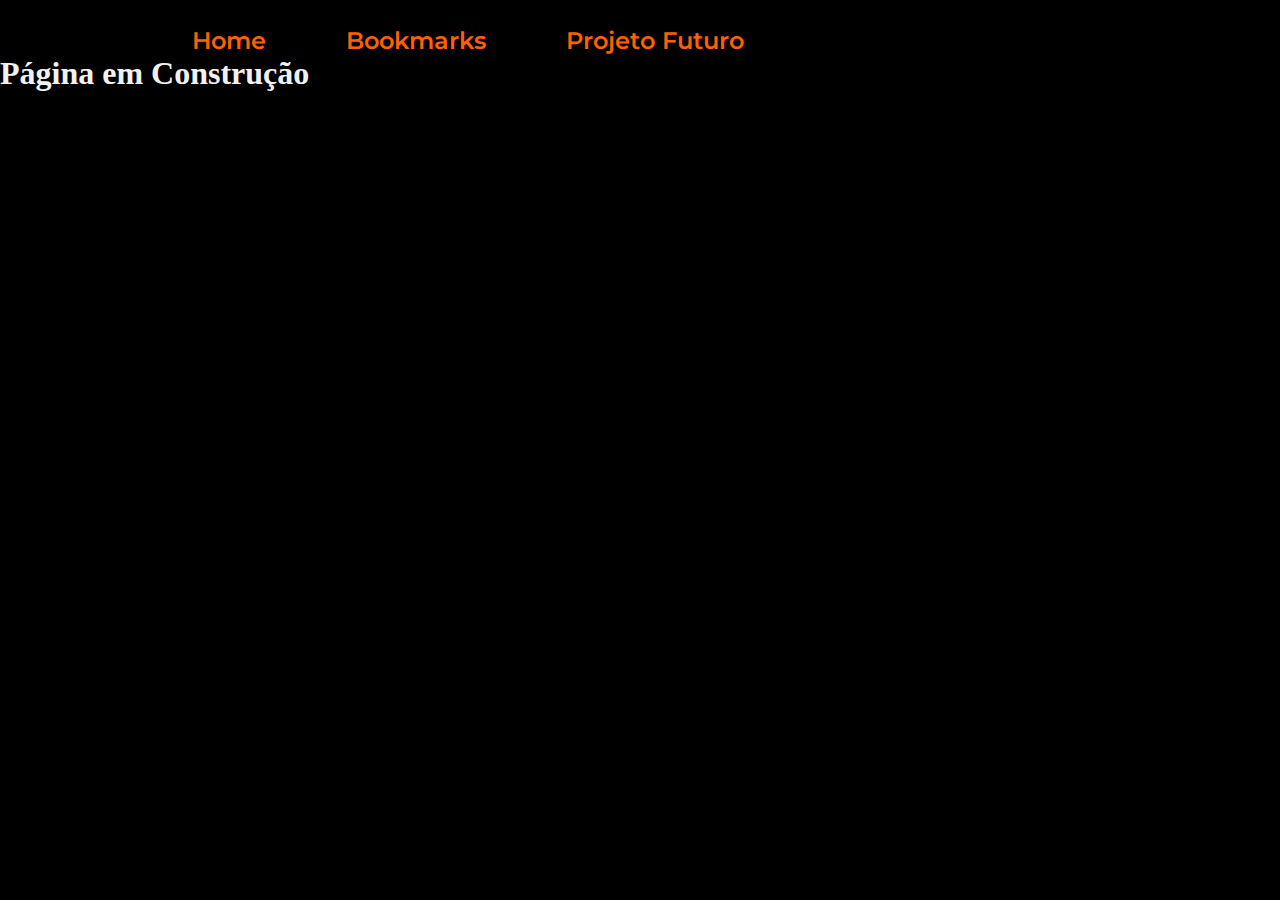
<file: future.html>
<!DOCTYPE html>
<html lang="pt-BR">
<head>
  <meta charset="UTF-8">
  <meta name="viewport" content="width=device-width, initial-scale=1.0">
  <title>Página em Construção</title>
  <link rel="stylesheet" type="text/css" href="./styles/style.css">
</head>
<body>
    <header class="header">
        <nav class="navigation_box">
            <a class="navigation_link" href="index.html">Home</a>
            <a class="navigation_link" href="bookmarks.html">Bookmarks</a>
            <a class="navigation_link" href="future.html"> Projeto Futuro</a>
        </nav>
    </header>
    <div class="container">
        <h1>Página em Construção</h1>
    </div>
</body>
</html>
</file>
<file: styles/style.css>
@import url('https://fonts.googleapis.com/css2?family=Montserrat:ital,wght@0,100..900;1,100..900&family=Vollkorn:ital,wght@0,400..900;1,400..900&display=swap');

:root {
    --color-accent-primary: #ff6000;
    --color-accent-secondary: #00c0a0;
    --color-primary: #f1f1f1;
    --color-secondary: #181818;
    --color-tertiary: #000000;
}

* {
    margin: 0;
    padding: 0;
    box-sizing: border-box;
}

body {
    box-sizing: border-box;
    background-color: var(--color-tertiary);
    color: var(--color-primary);
}

.header {
    padding: 2% 0% 0% 15%;
}

.navigation_box {
    display: flex;
    gap: 80px;
}

.navigation_link {
    font-family: "Montserrat", serif;
    font-size: 1.5rem;
    font-weight: 600;
    color: var(--color-accent-primary);
    text-decoration: none;
}

.navigation_link:hover {
    color: var(--color-primary);
}

.container_main {
    padding: 8% 15%;
    display: flex;
    justify-content: space-between;
    gap: 82px;
}

.section_1 {
    width: 50%;
    display: flex;
    flex-direction: column;
    text-align: center;
    gap: 40px;
}

.section_1_image {
    width: 50%;
    object-fit: contain;
    height: auto;
}

.section_1_title {
    font-family: "Vollkron", serif;
    font-size: 2.25rem;  
}

.section_1_subtitle {
    font-family: "Vollkron", serif;
    font-weight: 400;
    font-size: 1.5rem;    
}

.section_1_text {
    font-family: "Montserrat", serif;
    font-size: 1.5rem; 
}

.section_1_links_box {
    display: flex;
    flex-wrap: wrap;
    align-items: center;
    justify-content: space-between;
    gap: 32px;
}

.section_1_link_button {
    flex: 1 1 200px;
    border: 2px solid var(--color-accent-primary);
    color: var(--color-primary);
    width: 50%;
    text-align: center;
    border-radius: 8px;
    font-size: 1.5rem;
    padding: 21.5px 0 ;
    text-decoration: none;
    font-family: "Montserrat", serif;
    font-weight: 600;
}

.section_1_link_button:hover {
    transform: translateX(2px);
    color: var(--color-accent-primary);
    box-shadow: 4px 4px 6px var(--color-secondary);
}

.footer {
    color: var(--color-tertiary);
    background-color: var(--color-accent-primary);
    padding: 1.5rem;
    text-align: center;
    font-family: "Montserrat", serif;
    font-size: 1.5rem;
    font-weight: 400;
}

.container_main_bookmarks {
    max-width: 1200px;
    padding-top: 2%;
    margin: 0 auto;
}

.section_2 {
    margin-bottom: 2rem;
    text-align: center;
}

.section_2_title {
    font-family: "Vollkron", serif;
    color: var(--color-primary);
    margin-bottom: 1rem;
    font-size: 2.2em;  
}

.section_2_controls {
    display: flex;
    gap: 15px;
    justify-content: center;
    align-items: center;
    margin-top: 1.5rem;
}

.section_2_search_box {
    flex: 1;
    max-width: 600px;
    padding: 12px 20px;
    border: 2px solid var(--color-accent-primary);
    background-color: var(--color-secondary);
    color: var(--color-primary);
    border-radius: 30px;
    font-size: 1rem;
}

.section_2_category_dropdown {
    padding: 12px 20px;
    border: 2px solid var(--color-accent-secondary);
    border-radius: 30px;
    background-color: var(--color-tertiary);
    color: var(--color-primary);
    cursor: pointer;
    font-size: 1rem;
    min-width: 250px;
}

.section_categories_container {
    display: grid;
    gap: 30px;
    margin-top: 2rem;
}

.category_block {
    background-color: var(--color-tertiary);
    color: var(--color-primary);
    border-radius: 15px;
    padding: 25px;
    box-shadow: 5px 5px 10px var(--color-secondary);
}

.category_title {
    font-family: "Vollkron", serif;
    color: var(--color-primary);
    margin-bottom: 1.5rem;
    border-bottom: 2px solid var(--color-accent-secondary);
    padding-bottom: 10px;
    font-size: 1.5em;
}

.lists_grid {
    display: grid;
    grid-template-columns: repeat(auto-fill, minmax(300px, 1fr));
    gap: 20px;
}

.list_block {
    background-color: var(--color-secondary);
    border-radius: 10px;
    padding: 20px;
}

.list_title {
    font-family: "Vollkron", serif;
    color: var(--color-primary);
    margin-bottom: 1rem;
    font-size: 1.2em;
}

.bookmark_item {
    padding: 10px;
    margin: 8px 0;
    background-color: var(--color-tertiary);
    color: var(--color-primary);
    border-radius: 5px;
    transition: transform 0.2s;
    display: flex;
    align-items: center;
    gap: 10px;
}

.bookmark_item:hover {
    transform: translateX(2px);
    box-shadow: 2px 2px 6px var(--color-primary);
}

.bookmark_link {
    color: var(--color-primary);
    text-decoration: none;
    flex-grow: 1;
}

.bookmark-link:hover {
    color: var(--color-accent-primary);
}

.tag {
    background: var(--color-tertiary);
    padding: 4px 10px;
    border-radius: 15px;
    font-size: 0.8em;
    color: var(--color-primary);
}

@media (max-width: 800px) {
    .header {
        padding: 2% 5% 0 5%;
      }
    
      .navigation_box {
        flex-direction: column; /* paia, tenho que melhorar */
        gap: 20px;
      }

    .container_main {
        flex-direction: column;
        align-items: center;
        padding: 8% 5%;
        gap: 40px;
    }

    .section_1 {
        width: 100%;
        gap: 20px;
    }

    .section_1_image {
        width: 100%;
        margin: 0 auto;
    }

    .section_1_title {
        font-size: 1.75rem;
      }
      .section_1_subtitle,
      .section_1_text {
        font-size: 1.25rem;
      }

      
      .section_1_link_button {
        width: 100%;
        font-size: 1.25rem;
        padding: 15px 0;
      }
      .section_2_controls {
        flex-direction: column;
        padding: 5%;
        gap: 10px;
      }
      .section_2_search_box,
      .section_2_category_dropdown {
        width: 100%;
        min-width: unset;
      }
}
</file>
